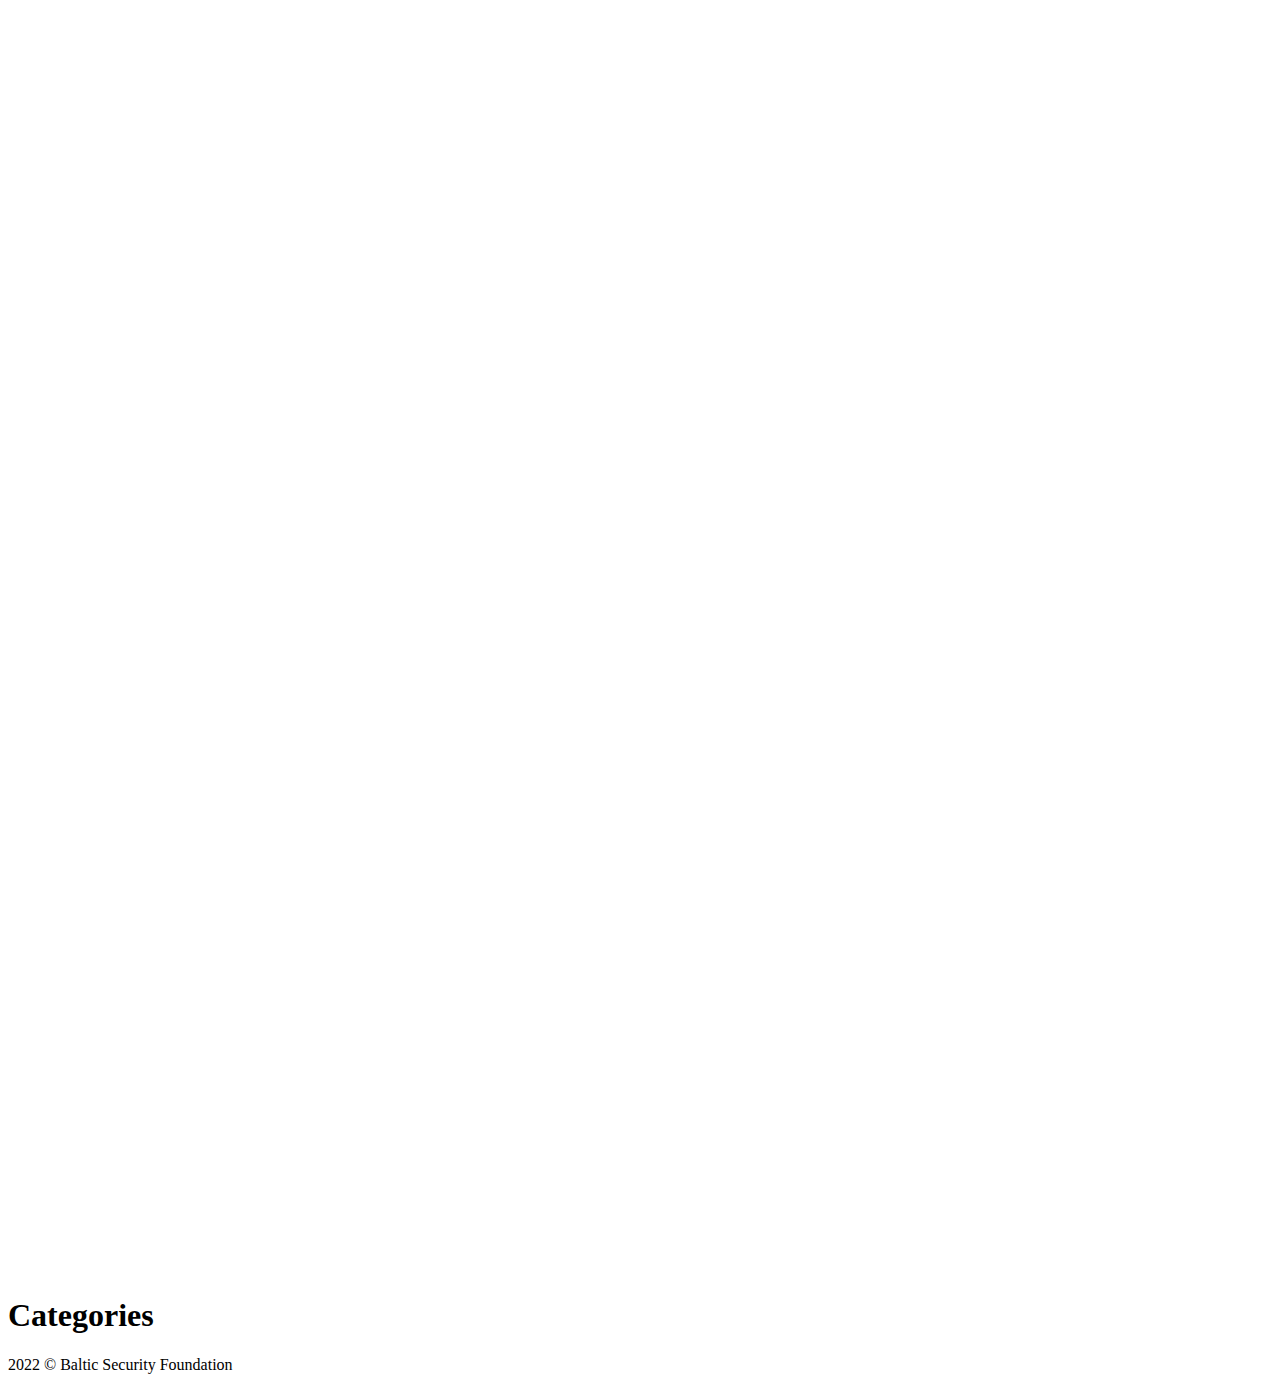
<file: docs/categories/index.html>
<!DOCTYPE html>
<html>
<head>
    <title>Title</title>
    <meta charset="utf-8" />
    <meta name="viewport" content="width=device-width, initial-scale=1, user-scalable=no" />
    <link rel="stylesheet" href="https://baltic-security-foundation.github.io/baltsec_test/assets/css/main.css"/>
    <link rel="canonical" href="https://baltic-security-foundation.github.io/baltsec_test/categories/">
    <noscript><link rel="stylesheet" href="https://baltic-security-foundation.github.io/baltsec_test/assets/css/noscript.css"/></noscript>
    <style>
        :root{--site-background:linear-gradient(rgba(33,49,42,0.6), rgba(0,0,0,0.9)),repeating-linear-gradient(0, transparent, transparent 2px, black 3px, black 3px),url("https://media.giphy.com/media/SWwUWtDr6TWve/giphy.gif");}
    </style> 
    
    <script src="https://identity.netlify.com/v1/netlify-identity-widget.js"></script>
</head>


<body class="is-preload">

    
        <div id="wrapper">

            
                <header id="header">
                    <div class="logo">
                        <a href="/">
                            <span class="icon">
                                <svg viewBox="0 0 700 700">
                                    <defs>
                                      <mask id="masky">
                                        <rect width="100%" height="100%" fill="black"/>
                                        <circle cx="50%" cy="50%" r="50%" fill="white"/>
                                      </mask>
                                    </defs>
                                    <g mask="url(#masky)">
                                        
                                      <rect class="l1" y="200" width="0" height="10" fill="#fff">
                                        <animate attributeName="width" from="0" to="500" dur="1s" fill="freeze" />
                                      </rect>
                                      <rect class="l2" y="340" width="0" height="10" fill="#fff">
                                        <animate attributeName="width" from="0" to="380" dur="1s" fill="freeze" />
                                      </rect>
                                      <rect class="l3" y="500" width="0" height="10" fill="#fff">
                                        <animate attributeName="width" from="0" to="250" dur="1s" fill="freeze" />
                                      </rect>
                                    </g>
                                  </svg>
                            </span>
                        </a>
                    </div>
                    <div class="content">
                        <div class="inner">
                            <h1 class="glitch" data-text="Categories">Categories</h1>
                            
                        </div>
                    </div>
                    <nav>
                        <ul>
                            
                        </ul>
                    </nav>
                </header>

            
                <div id="main">
                    

                </div>

                
<footer id="footer">
    <p class="copyright"> 2022 &copy; Baltic Security Foundation</p>
</footer>

        </div>

    
    <div id="bg"></div>

</body>


    
    <script src=https://baltic-security-foundation.github.io/baltsec_test/assets/js/jquery.min.js></script>
    <script src=https://baltic-security-foundation.github.io/baltsec_test/assets/js/browser.min.js></script>
    <script src=https://baltic-security-foundation.github.io/baltsec_test/assets/js/breakpoints.min.js></script>
    <script src=https://baltic-security-foundation.github.io/baltsec_test/assets/js/util.js></script>
    <script src=https://baltic-security-foundation.github.io/baltsec_test/assets/js/main.js></script>

</html>
</file>
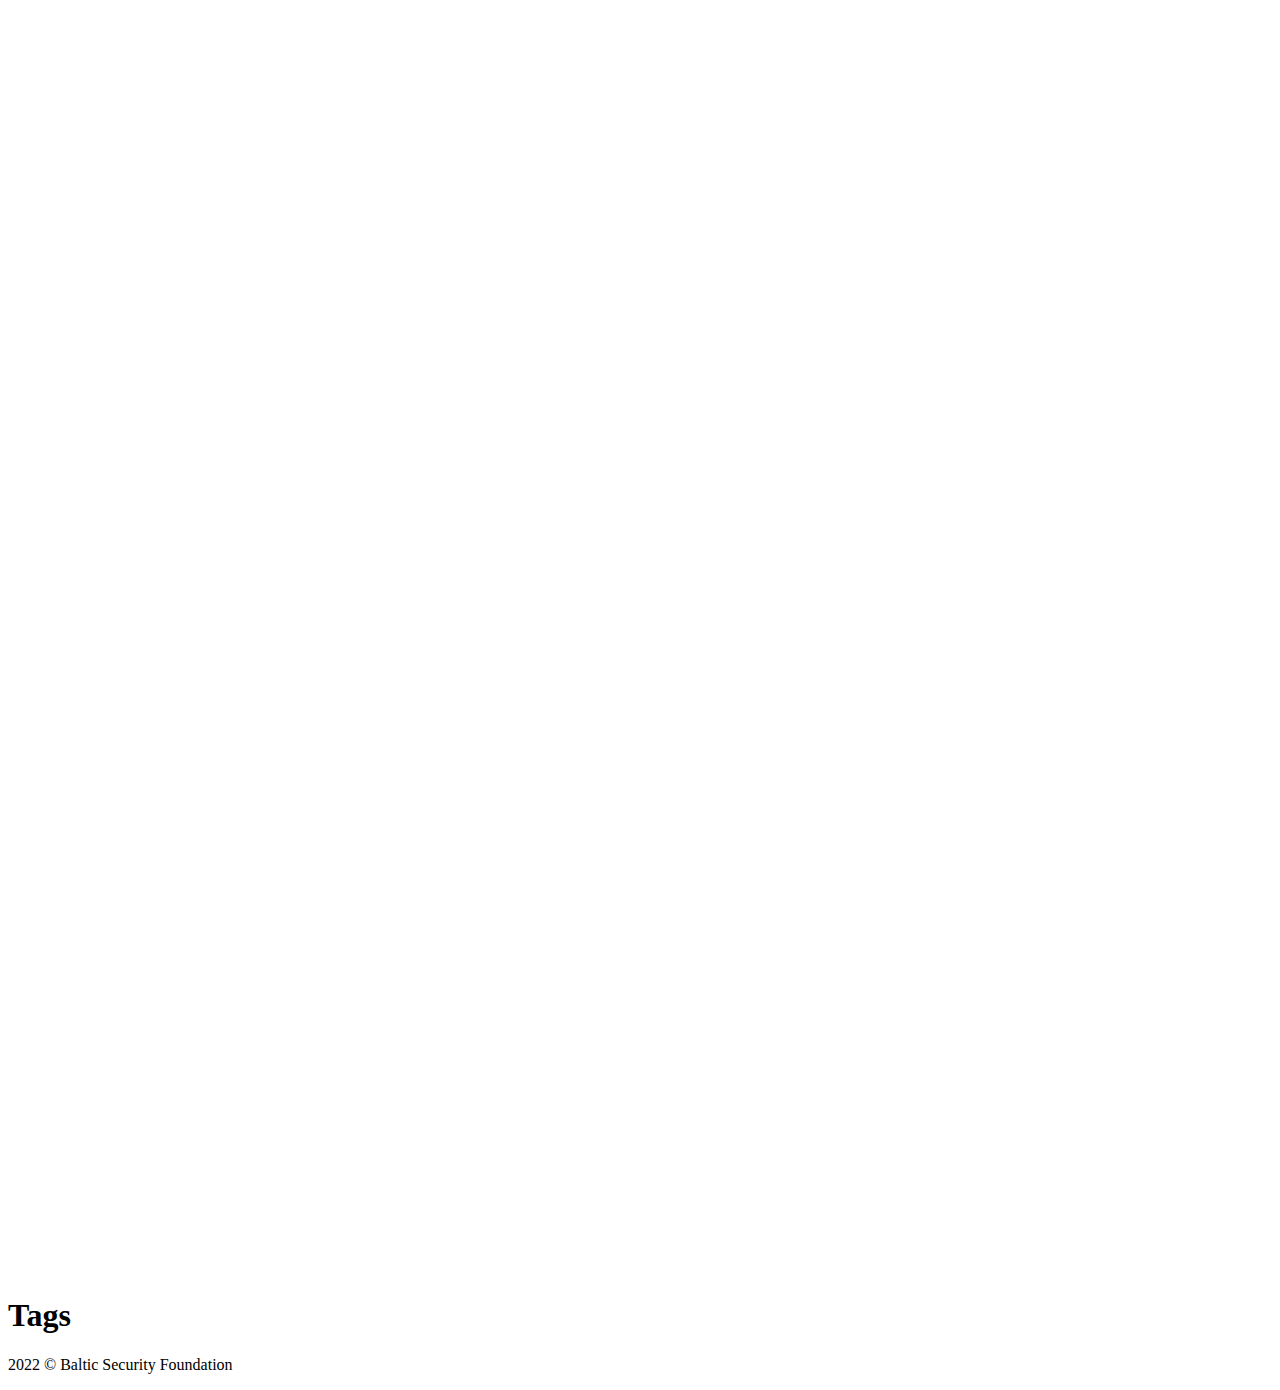
<file: docs/tags/index.html>
<!DOCTYPE html>
<html>
<head>
    <title>Title</title>
    <meta charset="utf-8" />
    <meta name="viewport" content="width=device-width, initial-scale=1, user-scalable=no" />
    <link rel="stylesheet" href="https://baltic-security-foundation.github.io/baltsec_test/assets/css/main.css"/>
    <link rel="canonical" href="https://baltic-security-foundation.github.io/baltsec_test/tags/">
    <noscript><link rel="stylesheet" href="https://baltic-security-foundation.github.io/baltsec_test/assets/css/noscript.css"/></noscript>
    <style>
        :root{--site-background:linear-gradient(rgba(33,49,42,0.6), rgba(0,0,0,0.9)),repeating-linear-gradient(0, transparent, transparent 2px, black 3px, black 3px),url("https://media.giphy.com/media/SWwUWtDr6TWve/giphy.gif");}
    </style> 
    
    <script src="https://identity.netlify.com/v1/netlify-identity-widget.js"></script>
</head>


<body class="is-preload">

    
        <div id="wrapper">

            
                <header id="header">
                    <div class="logo">
                        <a href="/">
                            <span class="icon">
                                <svg viewBox="0 0 700 700">
                                    <defs>
                                      <mask id="masky">
                                        <rect width="100%" height="100%" fill="black"/>
                                        <circle cx="50%" cy="50%" r="50%" fill="white"/>
                                      </mask>
                                    </defs>
                                    <g mask="url(#masky)">
                                        
                                      <rect class="l1" y="200" width="0" height="10" fill="#fff">
                                        <animate attributeName="width" from="0" to="500" dur="1s" fill="freeze" />
                                      </rect>
                                      <rect class="l2" y="340" width="0" height="10" fill="#fff">
                                        <animate attributeName="width" from="0" to="380" dur="1s" fill="freeze" />
                                      </rect>
                                      <rect class="l3" y="500" width="0" height="10" fill="#fff">
                                        <animate attributeName="width" from="0" to="250" dur="1s" fill="freeze" />
                                      </rect>
                                    </g>
                                  </svg>
                            </span>
                        </a>
                    </div>
                    <div class="content">
                        <div class="inner">
                            <h1 class="glitch" data-text="Tags">Tags</h1>
                            
                        </div>
                    </div>
                    <nav>
                        <ul>
                            
                        </ul>
                    </nav>
                </header>

            
                <div id="main">
                    

                </div>

                
<footer id="footer">
    <p class="copyright"> 2022 &copy; Baltic Security Foundation</p>
</footer>

        </div>

    
    <div id="bg"></div>

</body>


    
    <script src=https://baltic-security-foundation.github.io/baltsec_test/assets/js/jquery.min.js></script>
    <script src=https://baltic-security-foundation.github.io/baltsec_test/assets/js/browser.min.js></script>
    <script src=https://baltic-security-foundation.github.io/baltsec_test/assets/js/breakpoints.min.js></script>
    <script src=https://baltic-security-foundation.github.io/baltsec_test/assets/js/util.js></script>
    <script src=https://baltic-security-foundation.github.io/baltsec_test/assets/js/main.js></script>

</html>
</file>
